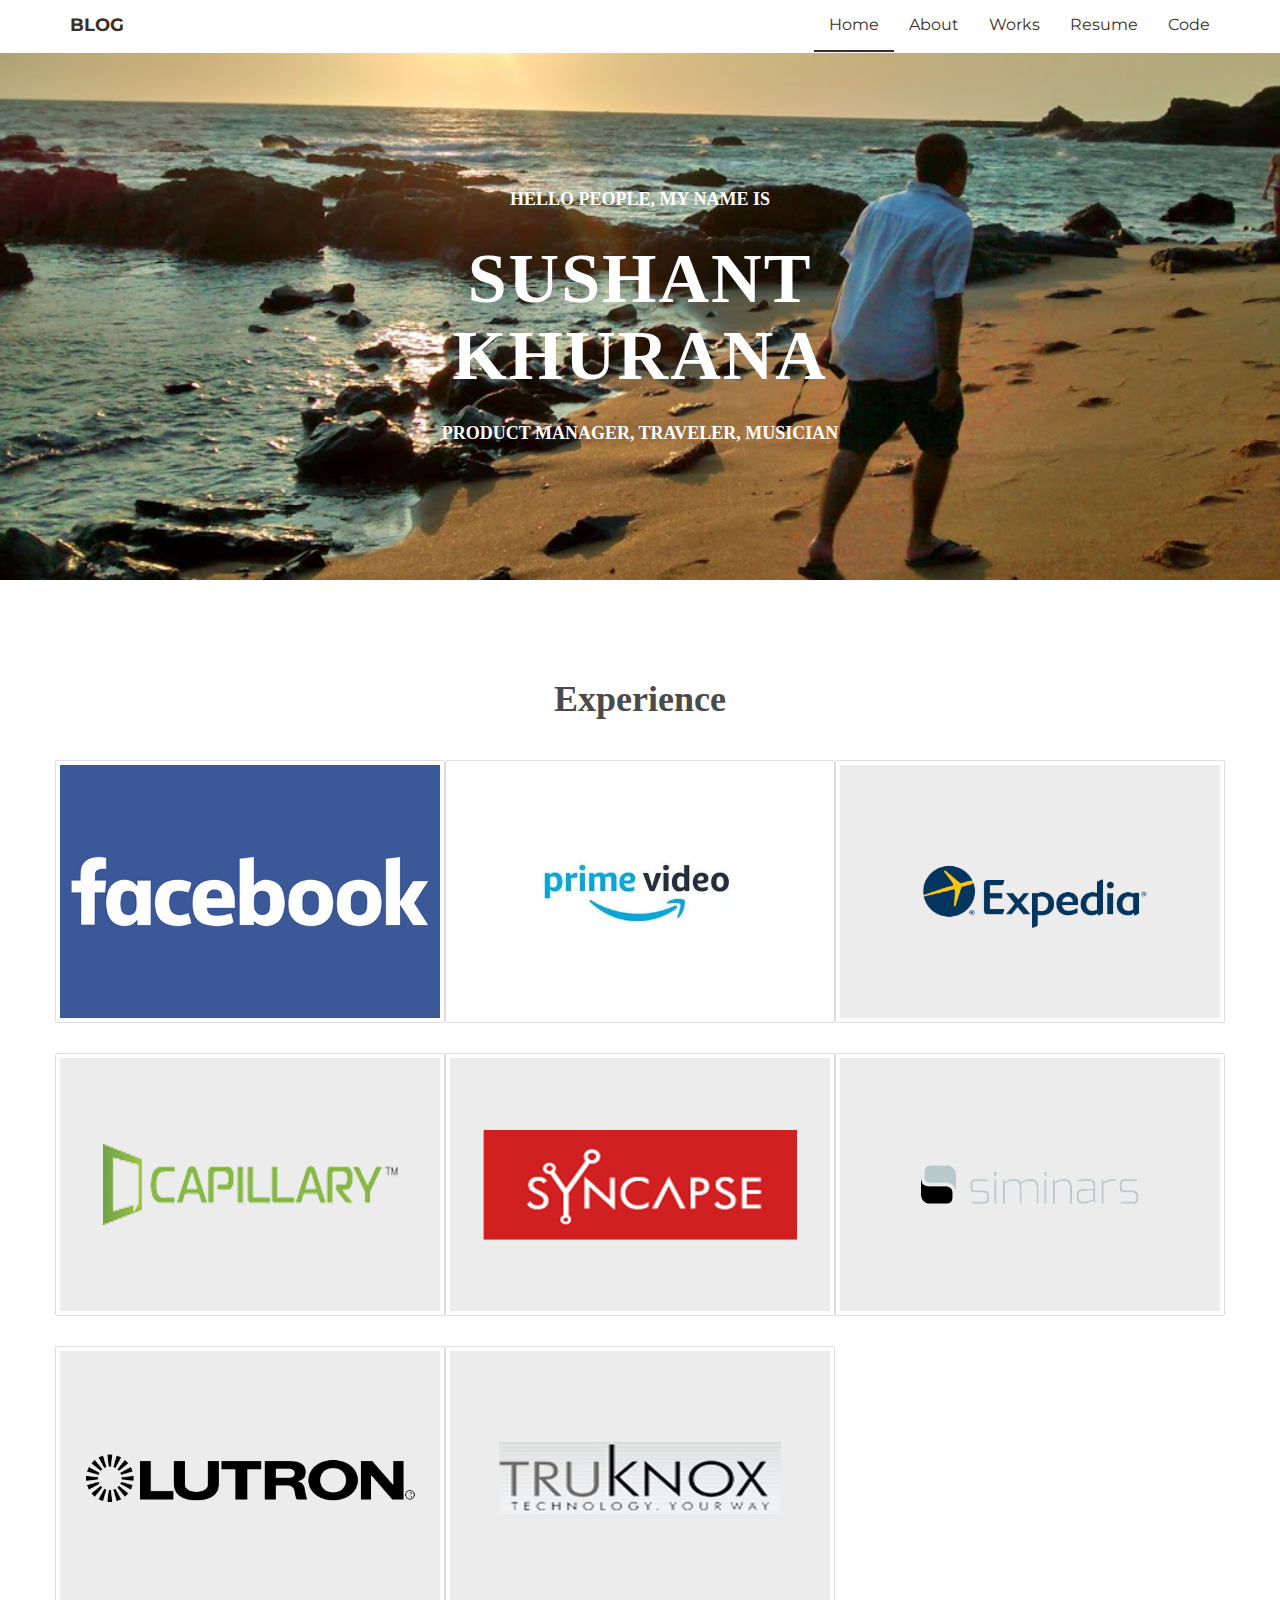
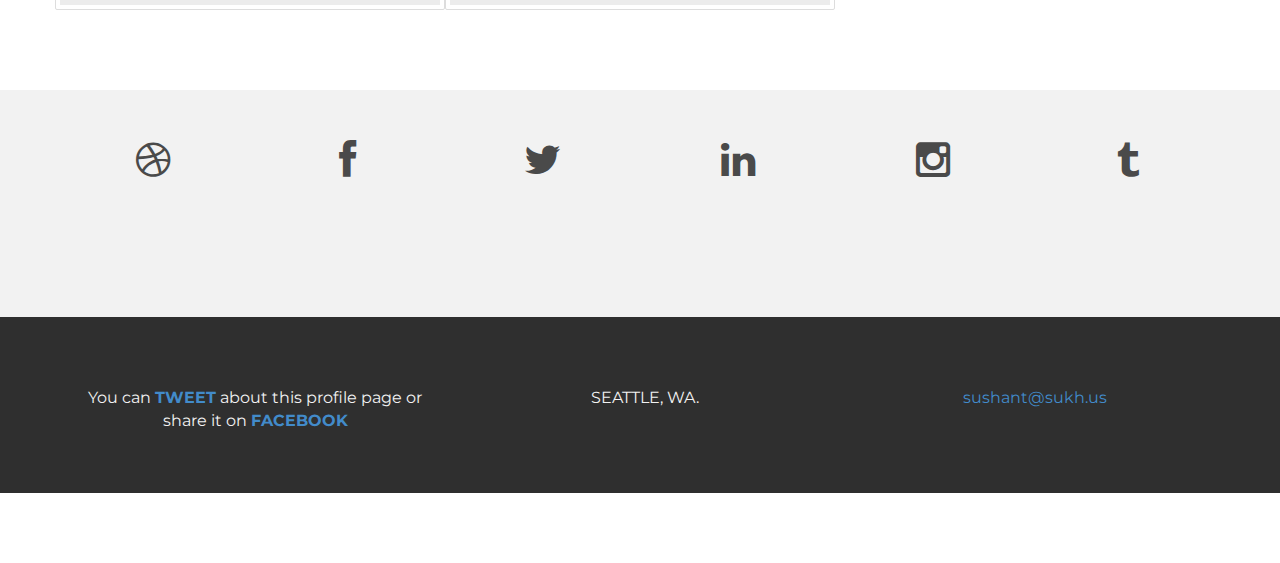
<file: index.html>
<!DOCTYPE html>
<html lang="en">
  <head>
    <meta charset="utf-8">
    <meta http-equiv="X-UA-Compatible" content="IE=edge">
    <meta name="viewport" content="width=device-width, initial-scale=1">
    <meta name="description" content="">
    <meta name="author" content="">
    <link rel="shortcut icon" href="assets/ico/favicon.ico">

    <title>Sushant Khurana</title>

    <!-- Bootstrap core CSS -->
    <link href="assets/css/bootstrap.css" rel="stylesheet">

    <!-- Custom styles for this template -->
    <link href="assets/css/style.css" rel="stylesheet">
    <link href="assets/css/font-awesome.min.css" rel="stylesheet">

    <!-- Just for debugging purposes. Don't actually copy this line! -->
    <!--[if lt IE 9]><script src="../../assets/js/ie8-responsive-file-warning.js"></script><![endif]-->

    <!-- HTML5 shim and Respond.js IE8 support of HTML5 elements and media queries -->
    <!--[if lt IE 9]>
      <script src="https://oss.maxcdn.com/libs/html5shiv/3.7.0/html5shiv.js"></script>
      <script src="https://oss.maxcdn.com/libs/respond.js/1.4.2/respond.min.js"></script>
    <![endif]-->
  </head>

  <body>

    <!-- Static navbar -->
    <div class="navbar navbar-default navbar-fixed-top" role="navigation">
      <div class="container">
        <div class="navbar-header">
          <button type="button" class="navbar-toggle" data-toggle="collapse" data-target=".navbar-collapse">
            <span class="sr-only">Toggle navigation</span>
            <span class="icon-bar"></span>
            <span class="icon-bar"></span>
            <span class="icon-bar"></span>
          </button>
         <a class="navbar-brand" href="http://blog.sukh.us" target="_blank">BLOG</a>
        </div>
        <div class="navbar-collapse collapse">
          <ul class="nav navbar-nav navbar-right">
            <li class="active"><a href="index.html">Home</a></li>
            <li><a href="about.html">About</a></li>
            <li><a href="#works">Works</a></li>
            <li><a href="resume.pdf">Resume</a></li>
            <li><a href="https://github.com/sushantkhurana">Code</a></li>
          </ul>
        </div><!--/.nav-collapse -->
      </div>
    </div>


	<div id="headerwrap">
	    <div class="container">
			<div class="row">
				<div class="col-lg-6 col-lg-offset-3">
					<h4>HELLO PEOPLE, MY NAME IS</h4>
					<h1>SUSHANT KHURANA</h1>
					<h4>PRODUCT MANAGER, TRAVELER, MUSICIAN</h4>
				</div>
			</div><! --/row -->
	    </div> <!-- /container -->
	</div><! --/headerwrap -->

	<section id="works"></section>
	<div class="container">
		<div class="row centered mt mb">
			<h1>Experience</h1>

			<div class="col-lg-4 col-md-4 col-sm-4 gallery">
				<a href="http://www.facebook.com" target="_blank"><img src="assets/img/portfolio/folio00.jpg" class="img-responsive"></a>
			</div>

			<div class="col-lg-4 col-md-4 col-sm-4 gallery">
				<a href="http://www.primevideo.com" target="_blank"><img src="assets/img/portfolio/folio01.png" class="img-responsive"></a>
			</div>
			<div class="col-lg-4 col-md-4 col-sm-4 gallery">
				<a href="http://www.expediainc.com" target="_blank"><img src="assets/img/portfolio/folio02.png" class="img-responsive"></a>
			</div>
			<div class="col-lg-4 col-md-4 col-sm-4 gallery">
				<a href="http://www.capillarytech.com" target="_blank"><img src="assets/img/portfolio/folio03.png" class="img-responsive"></a>
			</div>
			<div class="col-lg-4 col-md-4 col-sm-4 gallery">
				<a href="http://www.syncapse.com/"  target="_blank"><img src="assets/img/portfolio/folio04.png" class="img-responsive"></a>
			</div>
			<div class="col-lg-4 col-md-4 col-sm-4 gallery">
				<a href="http://www.siminars.com" target="_blank"><img src="assets/img/portfolio/folio05.png" class="img-responsive"></a>
			</div>
			<div class="col-lg-4 col-md-4 col-sm-4 gallery">
				<a href="http://www.lutron.com" target="_blank"><img src="assets/img/portfolio/folio06.png" class="img-responsive"></a>
			</div>
			<div class="col-lg-4 col-md-4 col-sm-4 gallery">
				<a href="http://www.truknox.com" target="_blank"><img src="assets/img/portfolio/folio07.png" class="img-responsive"></a>
			</div>
		</div><! --/row -->
	</div><! --/container -->

	<div id="social">
		<div class="container">
			<div class="row centered">
				<div class="col-lg-2">
					<a href="http://angel.co/sushant" target="_blank"><i class="fa fa-dribbble"></i></a>
				</div>
				<div class="col-lg-2">
					<a href="https://www.facebook.com/sushantkhurana" target="_blank"><i class="fa fa-facebook"></i></a>
				</div>
				<div class="col-lg-2">
					<a href="https://www.twitter.com/5uku5" target="_blank"><i class="fa fa-twitter"></i></a>
				</div>
				<div class="col-lg-2">
					<a href="https://in.linkedin.com/in/sushantkhurana" target="_blank"><i class="fa fa-linkedin"></i></a>
				</div>
				<div class="col-lg-2">
					<a href="https://www.instagram.com/sushantkhurana" target="_blank"><i class="fa fa-instagram"></i></a>
				</div>
				<div class="col-lg-2">
					<a href="http://blog.sukh.us/" target="_blank"><i class="fa fa-tumblr"></i></a>
				</div>
				
				<iframe src="//www.facebook.com/plugins/follow?href=https%3A%2F%2Fwww.facebook.com%2Fsushantkhurana&amp;layout=standard&amp;show_faces=true&amp;colorscheme=light&amp;width=450&amp;height=80" scrolling="no" frameborder="0" style="border:5; overflow:hidden; width:450px; height:80px;" allowTransparency="true"></iframe>

			</div><! --/row -->
		</div><! --/container -->
	</div><! --/social -->

	<div id="footerwrap">
		<div class="container">
			<div class="row centered">
				<div class="col-lg-4">
            <p>You can <b><a href="https://twitter.com/intent/tweet?status=check%20out%20http://www.sukh.us,%20the%20personal%20web%20page%20of%20@5uku5" target="_blank">TWEET</a></b> about this profile page or share it on <b><a target='_blank' href="http://www.facebook.com/sharer.php?u=www.sukh.us">FACEBOOK</a></b></p>
				</div>

				<div class="col-lg-4">
					<p>SEATTLE, WA.</p>
				</div>
				<div class="col-lg-4">
          <p><a href="mailto:sushant@sukh.us">sushant@sukh.us</a></p>
				</div>
			</div>
		</div>
	</div><! --/footerwrap -->



    <!-- Bootstrap core JavaScript
    ================================================== -->
    <!-- Placed at the end of the document so the pages load faster -->
    <script src="https://ajax.googleapis.com/ajax/libs/jquery/1.11.0/jquery.min.js"></script>
    <script src="assets/js/bootstrap.min.js"></script>
  </body>
</html>
</file>
<file: assets/css/style.css>
/*
 * Author: Carlos Alvarez
 * URL: http://Alvarez.is
 *
 * Project Name: NYC Design
 * Version: 1.0
 * Date: 04-20-2014
 * URL:
 */


/* ==========================================================================
   Base Styles, Bootstrap Modifications & Fonts Import
   ========================================================================== */

@import url(http://fonts.googleapis.com/css?family=Montserrat:400,700);

@font-face: {font-family:BLACK; src:url(black.ttf);}

::-moz-selection {
    background: #f2c2c9;
    color: #a4003a;
    text-shadow: none;
}

::selection {
    background: #16a085;
    color: #a4003a;
    text-shadow: none;
}

/*
 * A better looking default horizontal rule
 */

 hr {
    display: block;
    height: 1px;
    border: 0;
    border-top: 1px solid #ccc;
    margin: 1em 0;
    padding: 0;
}

.centered {
	text-align: center
}

.mt {
	margin-top: 80px;
}

.mb {
	margin-bottom: 80px;
}

/* ==========================================================================
   General styles
   ========================================================================== */


body {
    font-family: 'Montserrat', sans-serif;
    font-weight: 400;
    font-size: 16px;

    -webkit-font-smoothing: antialiased;
    -webkit-overflow-scrolling: touch;
}

h1, h2, h3, h4, h5, h6 {
	font-weight: 700;
    color: #4a4a4a;
	font-family: BLACK;
}


.navbar-brand {
	font-weight: 700;
}

.navbar-default .navbar-brand {
	color: #3D2D22;
	background-color: white;
}

.navbar-default {
	background-color: white;
	border-color: transparent;
}

.navbar-default .navbar-nav > .active > a, .navbar-default .navbar-nav > .active > a:hover, .navbar-default .navbar-nav > .active > a:focus {
	color: #3D2D22;
	background-color: white;
	border-bottom: 2px solid #3D2D22
}

.navbar-default .navbar-nav > li > a {
	color: #3D2D22;
	background-color: white;
}

/* ==========================================================================
   Wrap Sections
   ========================================================================== */

#headerwrap {
	background: url(../img/back.jpg) no-repeat center top;
	margin-top: -70px;
	padding-top: 250px;
	text-align:center;
	background-attachment: relative;
	background-position: center center;
	min-height: 650px;
	width: 100%;

    -webkit-background-size: 100%;
    -moz-background-size: 100%;
    -o-background-size: 100%;
    background-size: 100%;

    -webkit-background-size: cover;
    -moz-background-size: cover;
    -o-background-size: cover;
    background-size: cover;
}

#headerwrap h1 {
	color:#ffffff;
	padding-top: 10px;
	padding-bottom: 20px;
	letter-spacing: 2px;
	font-size: 70px;
	font-weight: bold;
	font-family: BLACK;
}

#headerwrap h4 {
	font-weight: bold;
	color: #ffffff
}

#social {
	padding-top: 50px;
	padding-bottom: 50px;
	background-color: #f2f2f2;
}

#social i {
	font-size: 40px;
	color: #4a4a4a
}

#social i:hover {
	color: #1abc9c
}

#footerwrap {
	padding-top: 70px;
	padding-bottom: 50px;
	background-color: #2f2f2f;
}

#footerwrap p {
	color: #f2f2f2;
	margin-left: 10px;
}

#workwrap {
	background: url(../img/work.jpg) no-repeat center top;
	margin-top: -70px;
	padding-top: 250px;
	text-align:center;
	background-attachment: relative;
	background-position: center center;
	min-height: 650px;
	width: 100%;

    -webkit-background-size: 100%;
    -moz-background-size: 100%;
    -o-background-size: 100%;
    background-size: 100%;

    -webkit-background-size: cover;
    -moz-background-size: cover;
    -o-background-size: cover;
    background-size: cover;
}

#workwrap h1 {
	color:#ffffff;
	padding-top: 10px;
	padding-bottom: 20px;
	letter-spacing: 4px;
	font-size: 80px;
	font-weight: bold;
}

#workwrap h4 {
	font-weight: 400;
	color: #ffffff
}

#aboutwrap {
	background: url(../img/about.jpg) no-repeat center top;
	margin-top: -70px;
	padding-top: 250px;
	text-align:center;
	background-attachment: relative;
	background-position: center center;
	min-height: 550px;
	width: 100%;

    -webkit-background-size: 100%;
    -moz-background-size: 100%;
    -o-background-size: 100%;
    background-size: 100%;

    -webkit-background-size: cover;
    -moz-background-size: cover;
    -o-background-size: cover;
    background-size: cover;
}




/* Gallery */
.gallery {
 margin-top: 30px;
 border: 1px solid #ddd;
 border-radius: 2px;
 padding: 4px;
}

.gallery img:hover {
	opacity: 0.4;
}
</file>
